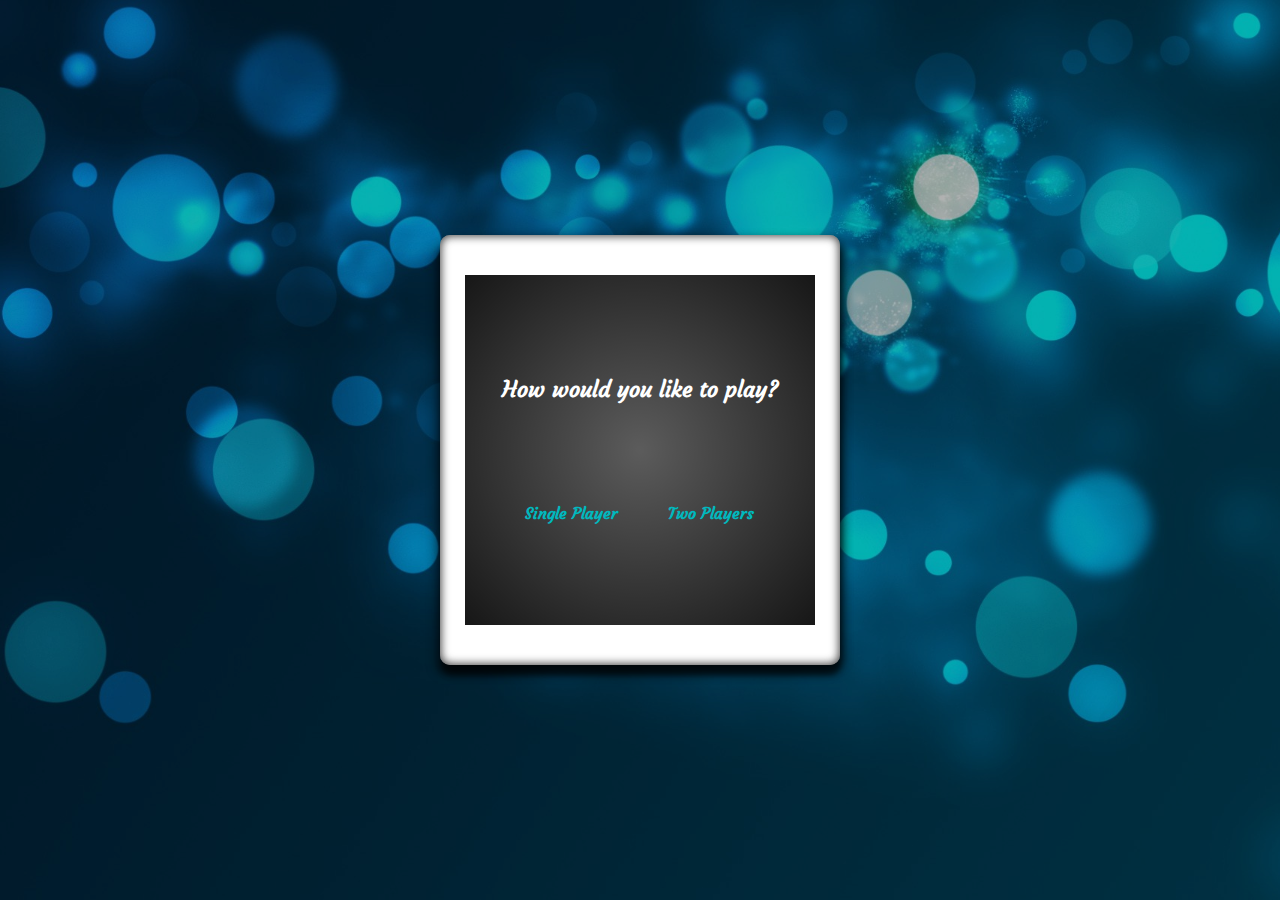
<file: index.html>
<!DOCTYPE html>
<html>
    <head>
        <meta charset="utf-8">
        <meta http-equiv="X-UA-Compatible" content="IE=edge,chrome=1">
        <title>Freecodecamp Tic-Tac-Toe</title>
        <meta name="viewport" content="width=device-width">
        <link rel="stylesheet" href="assets/css/main.css">



    </head>
    <body>
        <div class="main-wrapper">

  <div class="wrapper"><div class="player1Prompt"></div><div class="player2Prompt"></div></div><div class="main-window"><div class="header"><div class="player-1"><div class="score-1">0</div><div class="player">Player 1</div></div><div class="player-2"><div class="score-2">0</div><div class="player">Player 2</div></div><div class="computer"><div class="score-2">0</div><div class="player">Computer</div></div><div class="resetAll">Reset</div></div><div class="board-container"><div class="game-options"><p class="prompt">How would you like to play?</p><div class="options"><p class="single-player gameMode">Single Player</p><p class="two-player gameMode">Two Players</p></div></div><div class="symbol-select"><p class="prompt">Would you like to be X or O?</p><div class="options"><div class="symbol-x symbol">X</div><div class="symbol-O symbol">O</div></div><div class="go-back"><div class="tri"></div></div></div><canvas id="canvas"></canvas><div class="boxes"></div><div class="win"><div class="message"><p></p></div></div><div class="draw"><div class="message"><p></p></div></div><div class="lose"><div class="message"><p></p></div></div></div></div>

</div>




        <script src="https://ajax.googleapis.com/ajax/libs/jquery/3.1.0/jquery.min.js"></script>
        <script type="text/javascript" src="assets/js/functions.js"></script>
    </body>
</html>
</file>
<file: assets/css/main.css>
@import 'https://fonts.googleapis.com/css?family=Fira+Sans';
@import url("https://fonts.googleapis.com/css?family=Courgette");
.wrapper {
  position: absolute;
  width: 400px;
  height: 390px; }
  .wrapper .player1Prompt, .wrapper .player2Prompt {
    width: 130px;
    height: 40px;
    background-color: rgba(0, 0, 0, 0.5);
    text-align: center;
    font-size: 1.1em;
    font-family: Courgette;
    padding-top: 10px;
    color: yellow; }
  .wrapper .player1Prompt {
    margin-top: -20px;
    margin-left: 10px;
    float: left; }
  .wrapper .player2Prompt {
    margin-top: -20px;
    margin-right: 10px;
    float: right; }

.main-window {
  width: 400px;
  height: 390px;
  background: white;
  -webkit-border-radius: 10px;
          border-radius: 10px;
  -webkit-box-shadow: inset -1px 1px 10px rgba(0, 0, 0, 0.5), inset 1px -1px 10px rgba(0, 0, 0, 0.5), 1px 10px 5px rgba(0, 0, 0, 0.5), 4px 3px 8px rgba(0, 0, 0, 0.5), 5px 10px 10px rgba(0, 0, 0, 0.2), -5px 10px 10px rgba(0, 0, 0, 0.4);
          box-shadow: inset -1px 1px 10px rgba(0, 0, 0, 0.5), inset 1px -1px 10px rgba(0, 0, 0, 0.5), 1px 10px 5px rgba(0, 0, 0, 0.5), 4px 3px 8px rgba(0, 0, 0, 0.5), 5px 10px 10px rgba(0, 0, 0, 0.2), -5px 10px 10px rgba(0, 0, 0, 0.4);
  padding: 40px 0 0;
  position: relative; }
  .main-window .header {
    position: absolute;
    width: 400px;
    height: 40px;
    top: 0; }
    .main-window .header .player-1, .main-window .header .player-2, .main-window .header .computer, .main-window .header .resetAll {
      font-family: Courgette;
      font-weight: bold; }
    .main-window .header .player-1, .main-window .header .player-2, .main-window .header .computer {
      margin-left: 30px;
      margin-top: 5px;
      float: left;
      font-size: 0.85em; }
    .main-window .header .resetAll {
      margin: 19px 25px;
      float: right;
      font-size: 1em;
      -webkit-border-radius: 10px;
              border-radius: 10px;
      cursor: pointer;
      background: none;
      border: 2px dashed transparent; }
      .main-window .header .resetAll:hover {
        color: #b60021; }

.board-container {
  width: 350px;
  height: 350px;
  margin-left: 25px;
  position: absolute;
  background: rgba(0, 0, 0, 0.1) -webkit-radial-gradient(center, rgba(0, 0, 0, 0.6), rgba(0, 0, 0, 0.9));
  background: rgba(0, 0, 0, 0.1) radial-gradient(center, rgba(0, 0, 0, 0.6), rgba(0, 0, 0, 0.9));
  color: white;
  font-family: Courgette;
  font-weight: bold; }
  .board-container .game-options, .board-container .symbol-select, .board-container #canvas {
    width: 350px;
    height: 350px;
    position: absolute; }

.game-options, .symbol-select {
  color: white; }
  .game-options .prompt, .symbol-select .prompt {
    text-align: center;
    margin: 100px 25px;
    font-size: 1.4em; }
  .game-options .options, .symbol-select .options {
    display: inline-block;
    font-size: 1em;
    margin: auto;
    color: #01b8be; }
    .game-options .options .single-player, .game-options .options .two-player, .game-options .options .symbol-x, .game-options .options .symbol-O, .symbol-select .options .single-player, .symbol-select .options .two-player, .symbol-select .options .symbol-x, .symbol-select .options .symbol-O {
      cursor: pointer; }
      .game-options .options .single-player:hover, .game-options .options .two-player:hover, .game-options .options .symbol-x:hover, .game-options .options .symbol-O:hover, .symbol-select .options .single-player:hover, .symbol-select .options .two-player:hover, .symbol-select .options .symbol-x:hover, .symbol-select .options .symbol-O:hover {
        color: #00fff7; }
    .game-options .options .symbol-x, .game-options .options .symbol-O, .symbol-select .options .symbol-x, .symbol-select .options .symbol-O {
      font-size: 2.5em; }
    .game-options .options .single-player, .symbol-select .options .single-player {
      float: left;
      margin-left: 60px; }
    .game-options .options .two-player, .symbol-select .options .two-player {
      float: right;
      margin-left: 50px; }
    .game-options .options .symbol-x, .symbol-select .options .symbol-x {
      float: left;
      margin-left: 125px; }
    .game-options .options .symbol-O, .symbol-select .options .symbol-O {
      float: right;
      margin-left: 50px; }
  .game-options .go-back, .symbol-select .go-back {
    display: -webkit-box;
    display: -webkit-flex;
    display: -ms-flexbox;
    display: flex;
    -webkit-box-pack: center;
    -webkit-justify-content: center;
        -ms-flex-pack: center;
            justify-content: center;
    -webkit-box-align: center;
    -webkit-align-items: center;
        -ms-flex-align: center;
            align-items: center;
    width: 30px;
    height: 30px;
    -webkit-border-radius: 50%;
            border-radius: 50%;
    cursor: pointer;
    margin-left: 30px;
    position: absolute;
    border: 2px solid transparent; }
    .game-options .go-back .tri, .symbol-select .go-back .tri {
      margin-right: 5px;
      border-top: 10px solid transparent;
      border-bottom: 10px solid transparent;
      border-right: 10px solid white; }
    .game-options .go-back:hover, .symbol-select .go-back:hover {
      border: 2px solid white; }
      .game-options .go-back:hover .tri, .symbol-select .go-back:hover .tri {
        border-right: 10px solid #05d2ff; }

.game-options {
  display: none; }

.symbol-select {
  display: none; }

.boxes {
  display: -webkit-box;
  display: -webkit-flex;
  display: -ms-flexbox;
  display: flex;
  -webkit-flex-flow: wrap;
      -ms-flex-flow: wrap;
          flex-flow: wrap;
  margin: 12px 12px;
  width: 95%;
  height: 95%;
  position: absolute; }
  .boxes .box1 {
    list-style: none;
    text-align: center;
    padding: 0;
    margin: 0 5px 0 2px;
    width: 31%;
    height: 31%;
    background: rgba(159, 12, 12, 0);
    cursor: pointer;
    font-size: 5em;
    font-family: chalkboard; }
  .boxes .box2 {
    list-style: none;
    text-align: center;
    padding: 0;
    margin: 0 5px 0 2px;
    width: 31%;
    height: 31%;
    background: rgba(159, 12, 12, 0);
    cursor: pointer;
    font-size: 5em;
    font-family: chalkboard; }
  .boxes .box3 {
    list-style: none;
    text-align: center;
    padding: 0;
    margin: 0 5px 0 2px;
    width: 31%;
    height: 31%;
    background: rgba(159, 12, 12, 0);
    cursor: pointer;
    font-size: 5em;
    font-family: chalkboard; }
  .boxes .box4 {
    list-style: none;
    text-align: center;
    padding: 0;
    margin: 0 5px 0 2px;
    width: 31%;
    height: 31%;
    background: rgba(159, 12, 12, 0);
    cursor: pointer;
    font-size: 5em;
    font-family: chalkboard; }
  .boxes .box5 {
    list-style: none;
    text-align: center;
    padding: 0;
    margin: 0 5px 0 2px;
    width: 31%;
    height: 31%;
    background: rgba(159, 12, 12, 0);
    cursor: pointer;
    font-size: 5em;
    font-family: chalkboard; }
  .boxes .box6 {
    list-style: none;
    text-align: center;
    padding: 0;
    margin: 0 5px 0 2px;
    width: 31%;
    height: 31%;
    background: rgba(159, 12, 12, 0);
    cursor: pointer;
    font-size: 5em;
    font-family: chalkboard; }
  .boxes .box7 {
    list-style: none;
    text-align: center;
    padding: 0;
    margin: 0 5px 0 2px;
    width: 31%;
    height: 31%;
    background: rgba(159, 12, 12, 0);
    cursor: pointer;
    font-size: 5em;
    font-family: chalkboard; }
  .boxes .box8 {
    list-style: none;
    text-align: center;
    padding: 0;
    margin: 0 5px 0 2px;
    width: 31%;
    height: 31%;
    background: rgba(159, 12, 12, 0);
    cursor: pointer;
    font-size: 5em;
    font-family: chalkboard; }
  .boxes .box9 {
    list-style: none;
    text-align: center;
    padding: 0;
    margin: 0 5px 0 2px;
    width: 31%;
    height: 31%;
    background: rgba(159, 12, 12, 0);
    cursor: pointer;
    font-size: 5em;
    font-family: chalkboard; }

.player-2 {
  display: none; }

.win, .draw, .lose {
  display: none;
  width: 350px;
  height: 350px;
  background: black;
  opacity: 0;
  z-index: 9999;
  position: absolute; }
  .win .message p, .draw .message p, .lose .message p {
    text-align: center;
    margin-top: 130px;
    font-size: 2em; }

.warning {
  background: rgba(159, 12, 12, 0); }

@-webkit-key-frames warning {
  0% {
    background: rgba(159, 12, 12, 0); }
  100% {
    background: #9f0c0c; } }

body {
  margin: 0;
  padding: 0;
  height: 100%;
  width: 100%;
  background-image: url(../images/bg-02.jpg);
  background-repeat: no-repeat;
  background-size: cover; }

p {
  padding: 0;
  margin: 0; }

.main-wrapper {
  display: -webkit-box;
  display: -webkit-flex;
  display: -ms-flexbox;
  display: flex;
  -webkit-box-pack: center;
  -webkit-justify-content: center;
      -ms-flex-pack: center;
          justify-content: center;
  -webkit-box-align: center;
  -webkit-align-items: center;
      -ms-flex-align: center;
          align-items: center;
  width: 100vw;
  height: 100vh;
  background: rgba(0, 0, 0, 0.3); }
</file>
